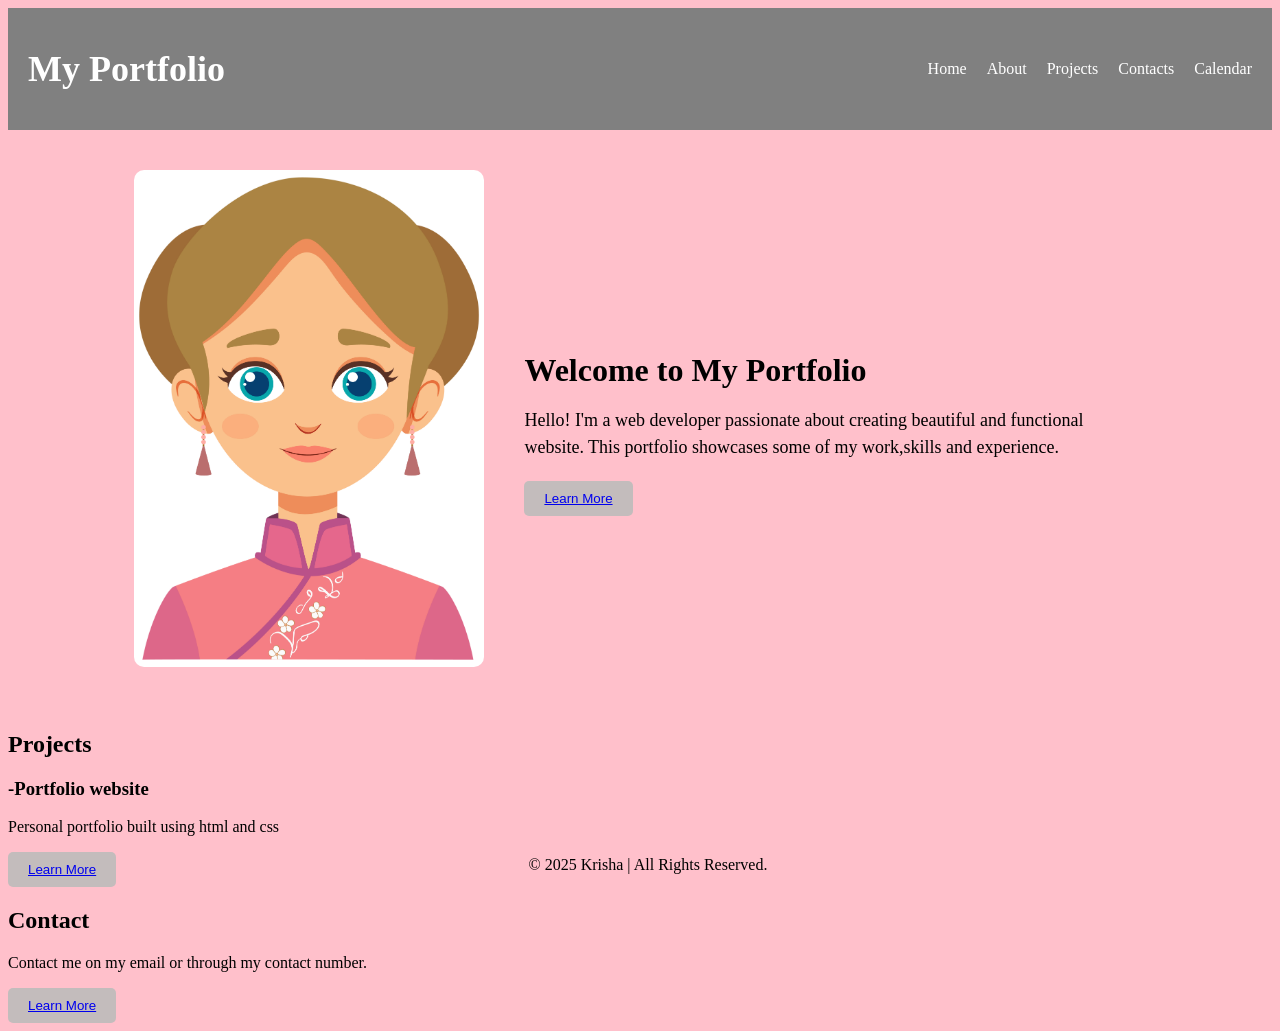
<file: lab1/index.html>
<!DOCTYPE html>
<html>
    <head>
        <meta charset="UTF-8"><!--supports all characters and emojis-->
        <meta name="viewport" content="width=device-width,intial-scale=1.0"><!--responsive design(make site mobile friendly)-->
        <title>my portfolio</title>
        <link rel="stylesheet" href="style.css">
    </head>
    <body style="background-color: pink;">
        <nav class="navbar">
            <div class="logo"><h1>My Portfolio</h1></div>
            <ul class="nav-links">
                <li><a href="index.html">Home</a></li>
                <li><a href="about.html">About</a></li>
                <li><a href="project.html">Projects</a></li>
                <li><a href="contact.html">Contacts</a></li>
                <li><a href="calendar.html">Calendar</a></li>
            </ul>
        </nav>
            <!--home section-->
            <section id="home" class="home-section">
                <div class="home-content">
                    <!--left:image-->
                    <div class="home-image">
                        <img src="images/krsa.jpg" alt="Profile Image">
                    </div>
                    <!--right:intro text-->
                    <div class="home-intro">
                        <h1>Welcome to My Portfolio</h1>
                        <p>Hello! I'm a web developer passionate about creating beautiful and functional website.
                            This portfolio showcases some of my work,skills and experience.
                        </p>
                        <button class="home-btn"><a href="about.html">Learn More</a></button>

                    </div>
                </div>
            </section>
            <section id="projects"></section>
            <h2>Projects</h2>
            <h3>-Portfolio website</h3>
            <p>Personal portfolio built using html and css</p>
            <button class="home-btn"><a href="project.html">Learn More</a></button>

        </section>
        <section id="contact">
                <h2>Contact</h2>
                <p>Contact me on my email or through my contact number.</p>
                <button class="home-btn"><a href="contact.html">Learn More</a></button>

            </section>
            <footer style="text-align:center;">
                <p>&copy; 2025 Krisha | All Rights Reserved.</p>
            </footer>
            </body>
            </html>
</file>
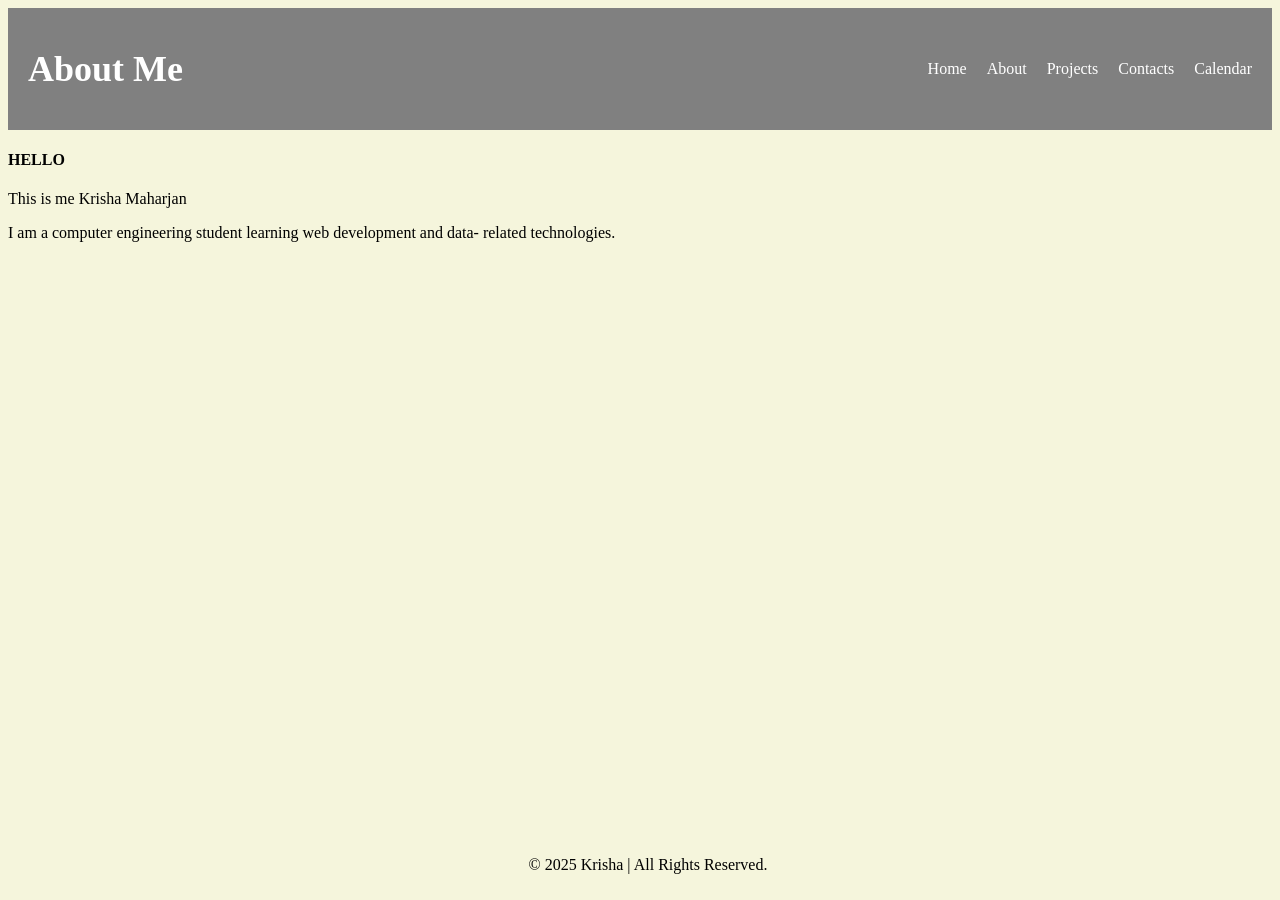
<file: lab1/about.html>
<!DOCTYPE html>
<html>
    <head>
        <title>about me</title>
        <link rel="stylesheet" href="style.css">
    </head>
    <body bgcolor="beige">
        <nav class="navbar">
            <div class="logo"><h1>About Me</h1></div>
            <ul class="nav-links">
                <li><a href="index.html">Home</a></li>
                <li><a href="about.html">About</a></li>
                <li><a href="project.html">Projects</a></li>
                <li><a href="contact.html">Contacts</a></li>
                <li><a href="calendar.html">Calendar</a></li>
            </ul>
        </nav>
        <h4>HELLO</h4>
        <p>This is me Krisha Maharjan </p>
        <p>I am a computer engineering student learning web development and data- related technologies.</p>
     <footer style="text-align:center;">
                <p>&copy; 2025 Krisha | All Rights Reserved.</p>
            </footer>
    </body>
</html>
</file>
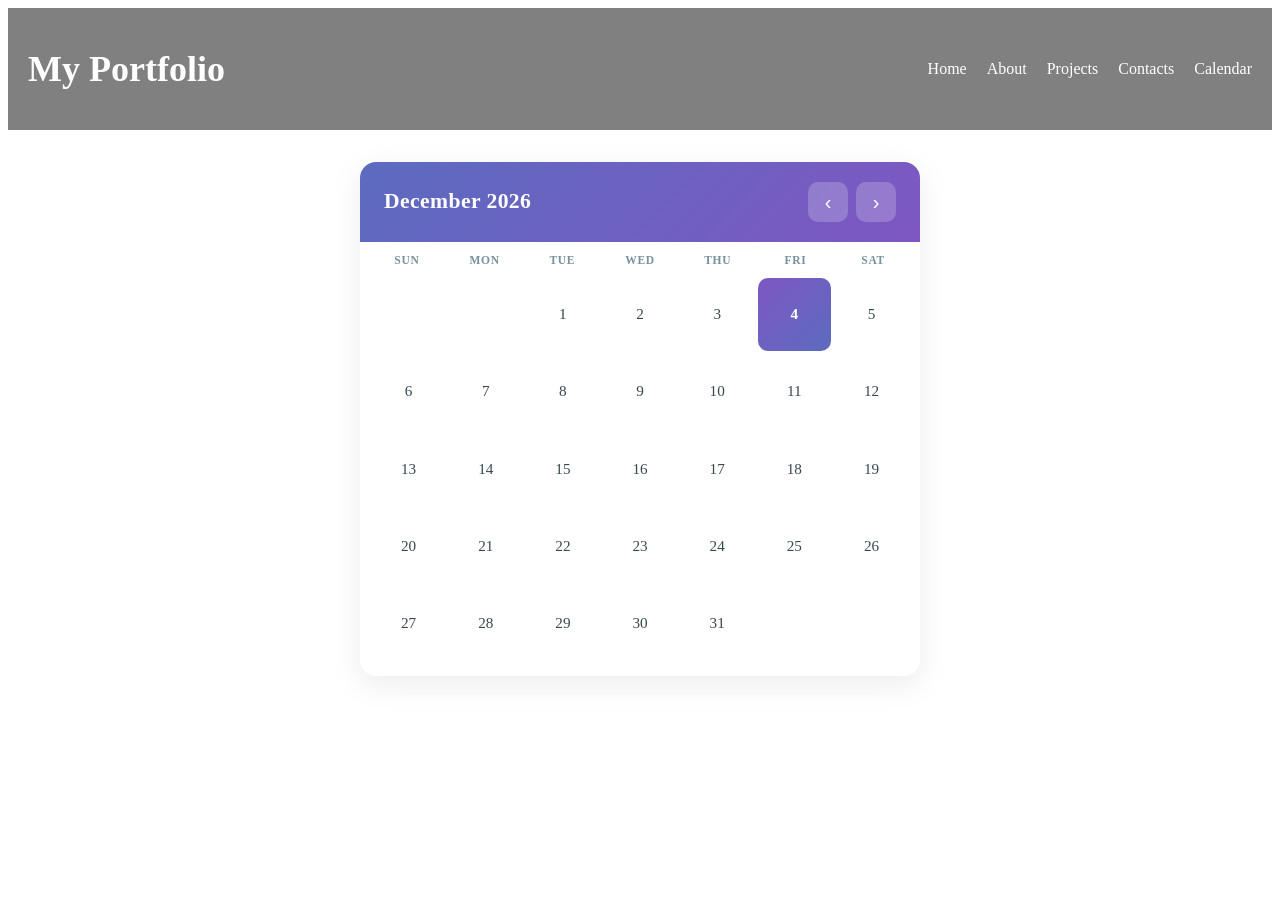
<file: lab1/calendar.html>
<!DOCTYPE html>
<html lang="en">
<head>
    <meta charset="UTF-8">
    <meta name="viewport" content="width=device-width, initial-scale=1.0">
    <title>Calendar</title>
    <link rel="stylesheet" href="style.css">
       
</head>
<body class="calendar">
    <nav class="navbar">
        <div class="logo"><h1>My Portfolio</h1></div>
        <ul class="nav-links">
            <li><a href="index.html">Home</a></li>
            <li><a href="about.html">About</a></li>
            <li><a href="project.html">Projects</a></li>
            <li><a href="contact.html">Contacts</a></li>
            <li><a href="calendar.html">Calendar</a></li>
        </ul>
    </nav>

    <main class="calendar-page">
        <div class="calendar-card">
            <div class="calendar-header">
                <h1 id="monthYear">March 2026</h1>
                <div class="calendar-nav">
                    <button type="button" id="prevMonth" aria-label="Previous month">‹</button>
                    <button type="button" id="nextMonth" aria-label="Next month">›</button>
                </div>
            </div>
            <div class="weekdays">
                <span>Sun</span><span>Mon</span><span>Tue</span><span>Wed</span>
                <span>Thu</span><span>Fri</span><span>Sat</span>
            </div>
            <div class="days" id="days" role="grid" aria-label="Calendar days"></div>
        </div>
    </main>

    <script>
        (function () {
            const monthYearEl = document.getElementById('monthYear');
            const daysEl = document.getElementById('days');
            const prevBtn = document.getElementById('prevMonth');
            const nextBtn = document.getElementById('nextMonth');

            let view = new Date();
            view.setDate(1);

            function sameDay(a, b) {
                return a.getFullYear() === b.getFullYear() &&
                    a.getMonth() === b.getMonth() &&
                    a.getDate() === b.getDate();
            }

            function render() {
                const y = view.getFullYear();
                const m = view.getMonth();
                const first = new Date(y, m, 1);
                const last = new Date(y, m + 1, 0);
                const startPad = first.getDay();
                const daysInMonth = last.getDate();
                const today = new Date();

                monthYearEl.textContent = first.toLocaleString('en-US', {
                    month: 'long',
                    year: 'numeric'
                });

                daysEl.innerHTML = '';
                for (let i = 0; i < startPad; i++) {
                    const cell = document.createElement('div');
                    cell.className = 'day-cell empty';
                    cell.setAttribute('aria-hidden', 'true');
                    daysEl.appendChild(cell);
                }
                for (let d = 1; d <= daysInMonth; d++) {
                    const cell = document.createElement('div');
                    cell.className = 'day-cell';
                    cell.textContent = String(d);
                    cell.setAttribute('role', 'gridcell');
                    const cellDate = new Date(y, m, d);
                    if (sameDay(cellDate, today)) {
                        cell.classList.add('today');
                        cell.setAttribute('aria-current', 'date');
                    }
                    daysEl.appendChild(cell);
                }
            }

            prevBtn.addEventListener('click', function () {
                view.setMonth(view.getMonth() - 1);
                render();
            });
            nextBtn.addEventListener('click', function () {
                view.setMonth(view.getMonth() + 1);
                render();
            });

            render();
        })();
    </script>
</body>
</html>
</file>
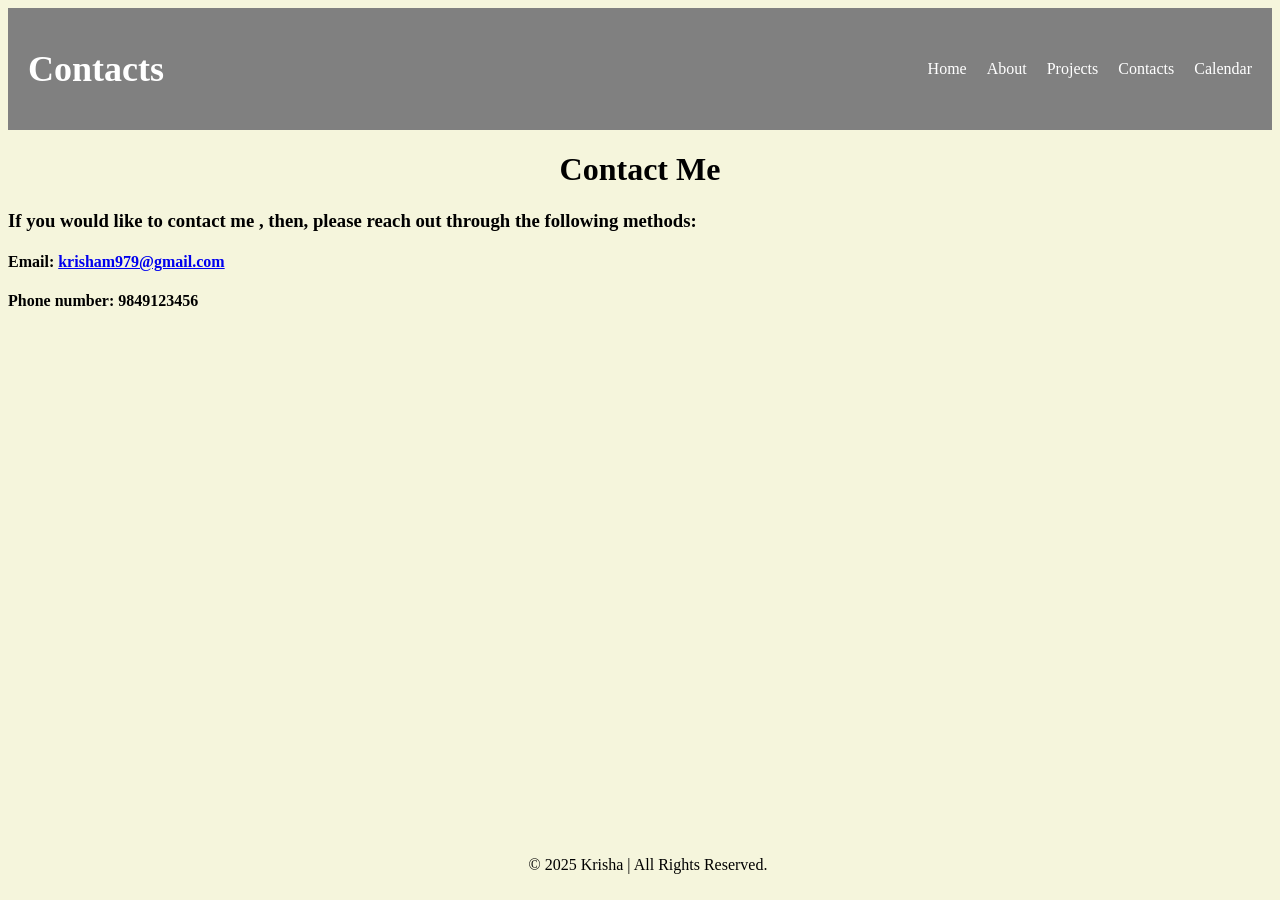
<file: lab1/contact.html>
<!DOCTYPE html>
<html>
    <head>
        <title>Contact</title>
    </head>
    <link rel="stylesheet" href="style.css">
    <body style ="background-color: beige;">
        <nav class="navbar">
            <div class="logo"><h1>Contacts</h1></div>
            <ul class="nav-links">
                <li><a href="index.html">Home</a></li>
                <li><a href="about.html">About</a></li>
                <li><a href="project.html">Projects</a></li>
                <li><a href="contact.html">Contacts</a></li>
                <li><a href="calendar.html">Calendar</a></li>
            </ul>
        </nav>
        <h1 style="text-align: center;">Contact Me</h1>
        <p style="text-align: center;"><h3>If you would like to contact me , then, please reach out through the following methods:</h3></p>
                   
                        <h4>Email: <a href ="mailto: krisham979@gmail.com"> krisham979@gmail.com</a></h4>
                            <h4>Phone number: 9849123456
                            </h4> 
         <footer style="text-align:center;">
                <p>&copy; 2025 Krisha | All Rights Reserved.</p>
            </footer>
    </body>
</html>
</file>
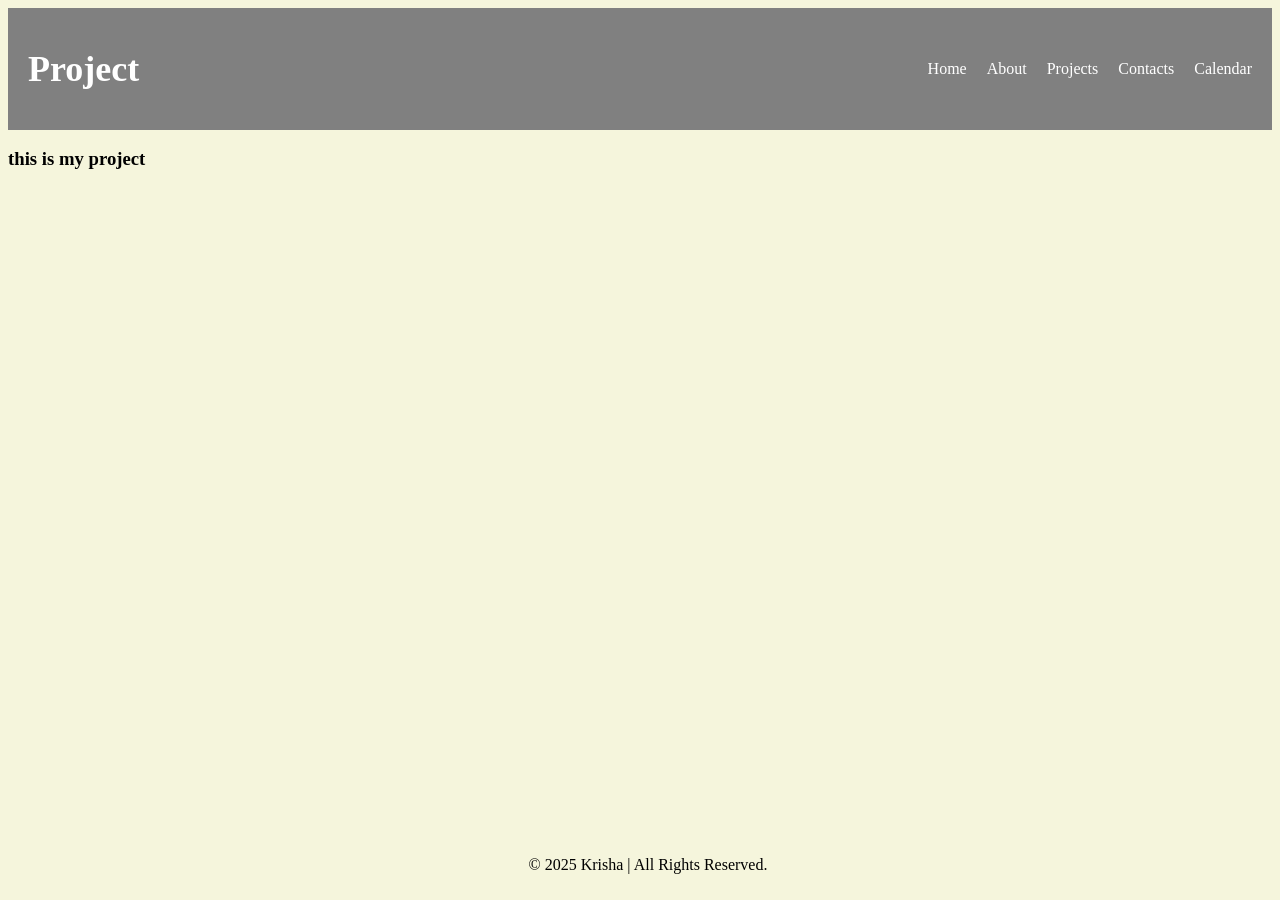
<file: lab1/project.html>
<!DOCTYPE html>
<html>
    <head>
        <title>Project</title>
        <link rel="stylesheet" href="style.css">
    </head>
   <body bgcolor="beige">
    <nav class="navbar">
            <div class="logo"><h1>Project</h1></div>
            <ul class="nav-links">
                <li><a href="index.html">Home</a></li>
                <li><a href="about.html">About</a></li>
                <li><a href="project.html">Projects</a></li>
                <li><a href="contact.html">Contacts</a></li>
                <li><a href="calendar.html">Calendar</a></li>
            </ul>
        </nav>
    <h3>this is my project</h3>
     <footer style="text-align:center;">
                <p>&copy; 2025 Krisha | All Rights Reserved.</p>
            </footer>
   </body>
</html>
</file>
<file: lab1/style.css>
.logo {
    font-size: 24px;
    color: white;
    font-weight: bold;
}
.navbar{
    display: flex;
    justify-content: space-between;
    align-items:center;
    background-color:gray;
    padding: 10px 20px;
}
.nav-links{
    list-style:none;
    display:flex;
    gap: 20px;
}
.nav-links li a{
    color: white;
    text-decoration:none;
    font-size:16px;
}

.nav-links li a:hover{
    color:blue;
}
/*home section layout*/
.home-section{
    padding: 40px 10%;
    display: flex;
    justify-content:center;
}
.home-content{
    display:flex;
    gap:40px;
    align-items:center;
}
.home-image img{
    width:350px;
    height:auto;
    border-radius:10px;
}
.home-intro h1{
    font-size:32px;
    margin-bottom:10px;
}
.home-intro p{
    font-size:18px;
    line-height:1.5;
    margin-bottom:20px;
}
.home-btn{
    padding:10px 20px;
    background-color: rgb(195, 188, 188);
    color:white;
    border:none;
    border-radius:5px;
    cursor:pointer;
}
.home-btn:hover{
    background-color:rgb(104, 104, 186);
}
footer {
    position: fixed;
    bottom: 0;
    width: 100%;
    padding: 10px 0;
}
 .calendar{
     background: linear-gradient(rgb(46, 28, 22));
           
        
 }
.calendar-page {
            max-width: 560px;
            margin: 2rem auto;
            padding: 0 1rem 3rem;
        }

        .calendar-card {
            background: #fff;
            border-radius: 16px;
            box-shadow: 0 8px 32px rgba(0, 0, 0, 0.08);
            overflow: hidden;
        }

        .calendar-header {
            display: flex;
            align-items: center;
            justify-content: space-between;
            padding: 1.25rem 1.5rem;
            background: linear-gradient(135deg, #5c6bc0, #7e57c2);
            color: #fff;
        }

        .calendar-header h1 {
            margin: 0;
            font-size: 1.35rem;
            font-weight: 600;
            letter-spacing: 0.02em;
        }

        .calendar-nav {
            display: flex;
            gap: 0.5rem;
        }

        .calendar-nav button {
            width: 40px;
            height: 40px;
            border: none;
            border-radius: 10px;
            background: rgba(255, 255, 255, 0.2);
            color: #fff;
            font-size: 1.25rem;
            cursor: pointer;
            line-height: 1;
            transition: background 0.2s;
        }

        .calendar-nav button:hover {
            background: rgba(255, 255, 255, 0.35);
        }

        .calendar-nav button:focus-visible {
            outline: 2px solid #fff;
            outline-offset: 2px;
        }

        .weekdays {
            display: grid;
            grid-template-columns: repeat(7, 1fr);
            gap: 0;
            padding: 0.75rem 0.5rem 0.25rem;
            text-align: center;
            font-size: 0.72rem;
            font-weight: 600;
            text-transform: uppercase;
            letter-spacing: 0.06em;
            color: #78909c;
        }

        .days {
            display: grid;
            grid-template-columns: repeat(7, 1fr);
            gap: 4px;
            padding: 0.5rem 0.75rem 1rem;
        }

        .day-cell {
            aspect-ratio: 1;
            display: flex;
            align-items: center;
            justify-content: center;
            font-size: 0.95rem;
            color: #37474f;
            border-radius: 10px;
            min-height: 0;
        }

        .day-cell.empty {
            visibility: hidden;
        }

        .day-cell.today {
            background: linear-gradient(135deg, #7e57c2, #5c6bc0);
            color: #fff;
            font-weight: 700;
        }

        .day-cell:not(.empty):not(.today):hover {
            background: #eceff1;
            cursor: default;
        }
</file>
